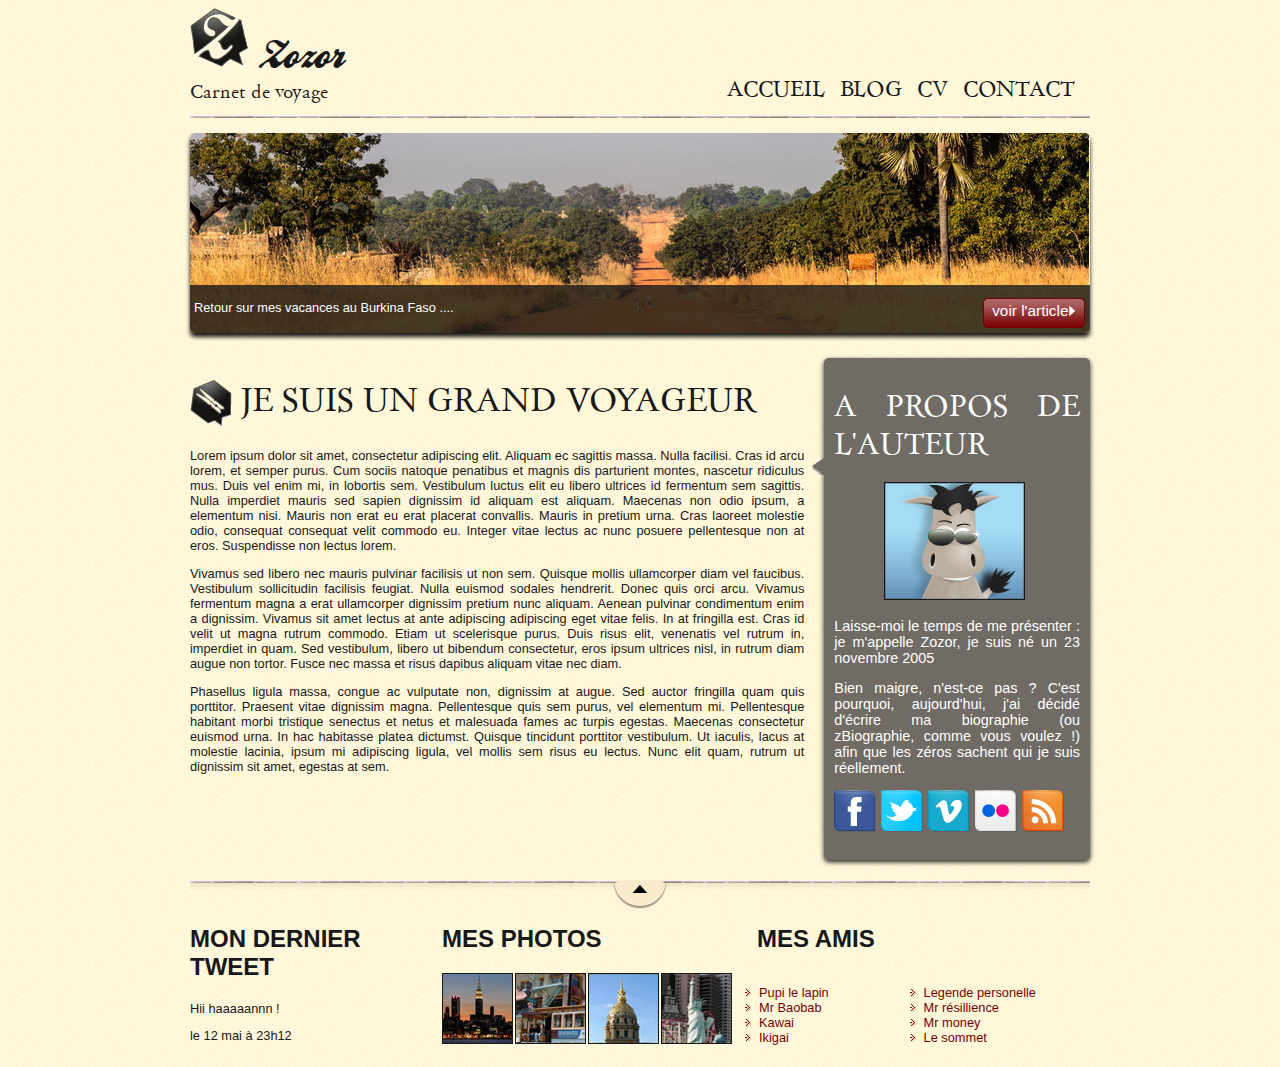
<file: index.html>
<!DOCTYPE html>
<html>
    <head>
        <!-- En-tête de la page -->
        <meta charset="utf-8" />
        <link rel="stylesheet" href="style.css" />
        <title>Zozor - Carnet de voyage<</title>
    </head>

    	<body> <!-- Corps de la page -->
    		<div id="bloc_page">
    	   	<header>

    	   		<div id="titre_principal">
    	   			<div id="logo">
    	   				<img src="images/zozor_logo.png" alt="logo_zozor"/>
    	   				<h1>Zozor</h1>
    	   			</div>
    	   			<h2>Carnet de voyage</h2>
    	   		</div>
		    		   		   
		    		   <nav>
			    		   	<ul>
			    				<li><a href="#">Accueil</a></li>
                        		<li><a href="#">Blog</a></li>
                       			<li><a href="CV.html" target="_blank">CV</a></li>
                        		<li><a href="#">Contact</a></li>
			    	
			    			</ul>
		    		   </nav> 	
       		</header>
				         
				         		<div id="banniere_image">
				         			<div id="banniere_description">
				         				Retour sur mes vacances au Burkina Faso ....
				    					<a href="#" class="bouton_rouge">voir l'article<img src="images/flecheblanchedroite.png" alt=""/></a>
		    						</div>
			         	
				        		</div>

				        		 <section>
				         	
				         			<article>
				         				 <h1><img src="images/ico_epingle.png" alt="epingle de debut" class="ico_categorie" />Je suis un grand voyageur</h1>  
<p>Lorem ipsum dolor sit amet, consectetur adipiscing elit. Aliquam ec sagittis massa. Nulla facilisi. Cras id arcu lorem, et semper purus. Cum sociis natoque penatibus et magnis dis parturient montes, nascetur ridiculus mus. Duis vel enim mi, in lobortis sem. Vestibulum luctus elit eu libero ultrices id fermentum sem sagittis. Nulla imperdiet mauris sed sapien dignissim id aliquam est aliquam. Maecenas non odio ipsum, a elementum nisi. Mauris non erat eu erat placerat convallis. Mauris in pretium urna. Cras laoreet molestie odio, consequat consequat velit commodo eu. Integer vitae lectus ac nunc posuere pellentesque non at eros. Suspendisse non lectus lorem.</p>

<p>Vivamus sed libero nec mauris pulvinar facilisis ut non sem. Quisque mollis ullamcorper diam vel faucibus. Vestibulum sollicitudin facilisis feugiat. Nulla euismod sodales hendrerit. Donec quis orci arcu. Vivamus fermentum magna a erat ullamcorper dignissim pretium nunc aliquam. Aenean pulvinar condimentum enim a dignissim. Vivamus sit amet lectus at ante adipiscing adipiscing eget vitae felis. In at fringilla est. Cras id velit ut magna rutrum commodo. Etiam ut scelerisque purus. Duis risus elit, venenatis vel rutrum in, imperdiet in quam. Sed vestibulum, libero ut bibendum consectetur, eros ipsum ultrices nisl, in rutrum diam augue non tortor. Fusce nec massa et risus dapibus aliquam vitae nec diam.</p>

 <p> Phasellus ligula massa, congue ac vulputate non, dignissim at augue. Sed auctor fringilla quam quis porttitor. Praesent vitae dignissim magna. Pellentesque quis sem purus, vel elementum mi. Pellentesque habitant morbi tristique senectus et netus et malesuada fames ac turpis egestas. Maecenas consectetur euismod urna. In hac habitasse platea dictumst. Quisque tincidunt porttitor vestibulum. Ut iaculis, lacus at molestie lacinia, ipsum mi adipiscing ligula, vel mollis sem risus eu lectus. Nunc elit quam, rutrum ut dignissim sit amet, egestas at sem.</p>
				         	   
				         			</article>

				         				<aside>
				         					<h1>A propos de l'auteur </h1>
				         					<img src="images/bulle.png" alt="" id="fleche_bulle" />
				         					<p id="photo_zozor"><img src="images/zozor_classe.png" alt="zozor_en_image"/></p> 

				         					<p>Laisse-moi le temps de me présenter : je m'appelle Zozor, je suis né un 23 novembre 2005</p>

				                			 <p>Bien maigre, n'est-ce pas ? C'est pourquoi, aujourd'hui, j'ai décidé d'écrire ma biographie (ou zBiographie, comme vous voulez !) afin que les zéros sachent qui je suis réellement.</p>

				                 			<p>
				                 			<img src="images/facebook.png" alt="logo_de_facebook"/><img src="images/twitter.png" alt="logo_de_twitter"/><img src="images/vimeo.png" alt="logo_de_vimeo"/><img src="images/flickr.png" alt="logo_de_flick"/><img src="images/rss.png" alt="logo_de_rss"/>
				                			 </p> 
				                 			</p> 

				         	        	</aside>

				         		</section>

				          			<footer>

							          	<div id="tweet">
							          		<h2>MON DERNIER TWEET</h2>
							          			<P>Hii haaaaannn !</P>
							          			<P>le 12 mai à 23h12</P>
							          	</div>

					          			<div id="mes_photos">
							          		<h2>MES PHOTOS</h2>
							          			<P>
							          				<img src="images/photo1.jpg" alt="photo_de_new_york"/><img src="images/photo2.jpg" alt="photo_de_ bibliothèque"/><img src="images/photo3.jpg" alt="photo_de_rome"/><img src="images/photo4.jpg" alt="photo_statu_de_la_liberté"/>
							          			</P>
					          		
					          			</div>

					          			<div id="mes_amis">
					          				<h2>MES AMIS</h2>
					          			
							          			<div id="listes_amis">
								    		   		<ul>
									    				<li><a href="#">Pupi le lapin</a></li>
									    				<li><a href="#">Mr Baobab</a></li>
									    				<li><a href="#">Kawai</a></li>
									    				<li><a href="#">Ikigai</a></li>
									    				
								    				</ul>
								    				<ul>
									    				
									    				<li><a href="#">Legende personelle</a></li>
									    				<li><a href="#">Mr résillience</a></li>
									    				<li><a href="#">Mr money</a></li>
									    				<li><a href="#">Le sommet</a></li>
								    	
								    				</ul>
							    		   		</div> 	
					          			          		
					          			</div>
				          	
				          			</footer>
				        </div>
				    </body>
</html>
</file>
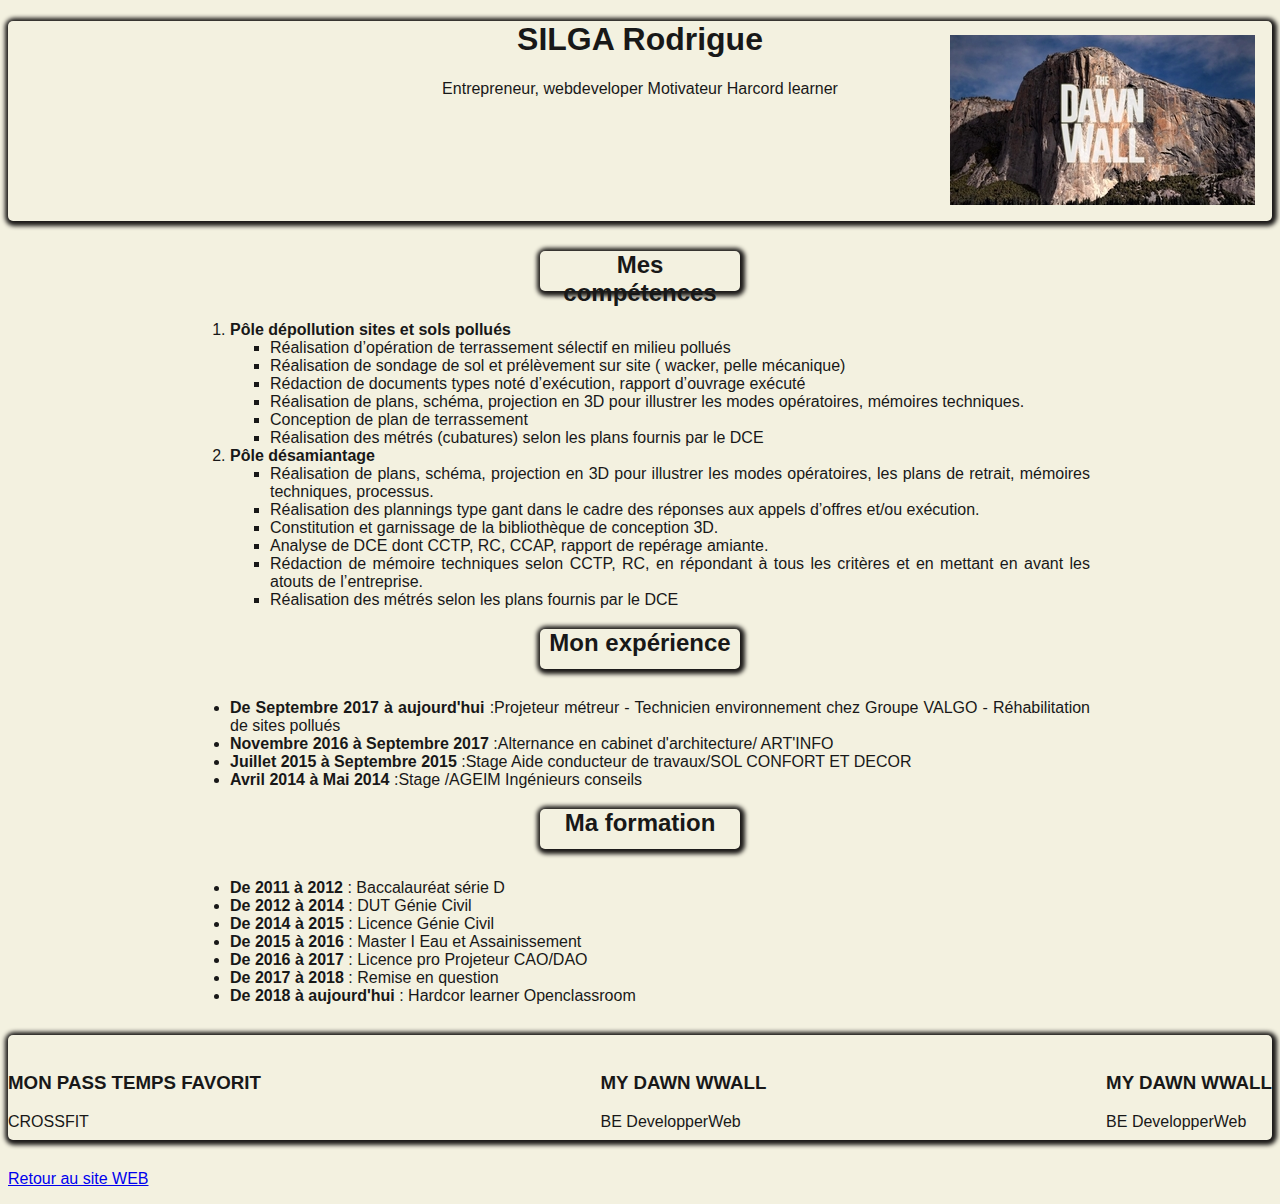
<file: CV.html>
<!DOCTYPE html>

<!DOCTYPE html>
<html>
<head>
	<link rel="stylesheet" type="text/css" href="stylecv.css">
	<title>Mon CV</title>
</head>
<body>
		<header>
			<div = id="bandeau">
				<h1  id="nom">SILGA Rodrigue</h1>

				<p>Entrepreneur, webdeveloper Motivateur Harcord learner</p>

				<div id="logo">
					<a href="images/dawn_wall.jpg"><img id="bordure" src="images/dawn_wall_mini.jpg"></a>
									
				</div>
			</div>

		</header>

			<div id="banniere_image">

				<div id="banniere_description">
				        <!Retour sur mes vacances au Burkina Faso ....>
				</div>
			 </div>

			 <div id="coprs">

				<div id="competences">

					<h2>Mes compétences</h2>
						<ol>
							<li><strong>Pôle dépollution sites et sols pollués</strong></li>

								<ul type="square">

									<li>Réalisation d’opération de terrassement sélectif en milieu pollués </li>
									<li>Réalisation de sondage de sol et prélèvement sur site ( wacker, pelle mécanique)</li>
									<li>Rédaction de documents types noté d’exécution, rapport d’ouvrage exécuté</li>	
									<li>Réalisation de plans, schéma, projection en 3D pour illustrer les modes opératoires, mémoires techniques.</li>
									<li>Conception de plan de terrassement</li>
									<li>Réalisation des métrés (cubatures) selon les plans fournis par le DCE </li>	

								</ul>
									
							<li><strong>Pôle désamiantage</strong></li>

								<ul type="square">

									<li>Réalisation de plans, schéma, projection en 3D pour illustrer les modes opératoires, les plans de retrait, mémoires techniques, processus. </li>
									<li>Réalisation des plannings type gant dans le cadre des réponses aux appels d’offres et/ou exécution.</li>
									<li>Constitution et garnissage de la bibliothèque de conception 3D.</li>	
									<li>Analyse de DCE dont CCTP, RC, CCAP, rapport de repérage amiante.</li>
									<li>Rédaction de mémoire techniques selon CCTP, RC, en répondant à tous les critères et en mettant en avant les atouts de l’entreprise.</li>
									<li>Réalisation des métrés selon les plans fournis par le DCE </li>	

									
								</ul>
									 
					 	</ol>
				</div>

					<h2>Mon expérience</h2>

						<ul>

							<li><strong>De Septembre 2017 à  aujourd'hui</strong> :Projeteur métreur - Technicien environnement chez Groupe VALGO - Réhabilitation de sites pollués </li>
							<li><strong>Novembre 2016 à Septembre 2017</strong> :Alternance en cabinet d'architecture/ ART'INFO </li>
							<li><strong>Juillet 2015 à Septembre 2015</strong> :Stage Aide conducteur de travaux/SOL CONFORT ET DECOR </li>
							<li><strong>Avril 2014 à Mai 2014</strong> :Stage /AGEIM Ingénieurs conseils </li>
							

						</ul>

				
					<h2>Ma  formation</h2>

						<ul>
							<li><strong>De 2011 à 2012</strong> : Baccalauréat série D </li>
							<li><strong>De 2012 à 2014</strong> : DUT Génie Civil  </li>
							<li><strong>De 2014 à 2015</strong> : Licence Génie Civil </li>	
							<li><strong>De 2015 à 2016</strong> : Master I Eau et Assainissement </li>
							<li><strong>De 2016 à 2017</strong> : Licence pro Projeteur CAO/DAO  </li>
							<li><strong>De 2017 à 2018</strong> : Remise en question </li>	
							<li><strong>De 2018 à  aujourd'hui</strong> : Hardcor learner Openclassroom </li>

						</ul>
				</div>

				<footer>
					<div >

						<h3>MON PASS TEMPS FAVORIT</h3>
						<P>CROSSFIT</P>
						
					</div>

					<div >

						<h3>MY DAWN WWALL</h3>
						<P>BE DevelopperWeb</P>
						
					</div>

					<div >

						<h3>MY DAWN WWALL</h3>
						<P>BE DevelopperWeb</P>
						
					</div>

				</footer>

			<P><a href="site_web.html">Retour au site WEB</a></P>

		</body>
</html>
</file>
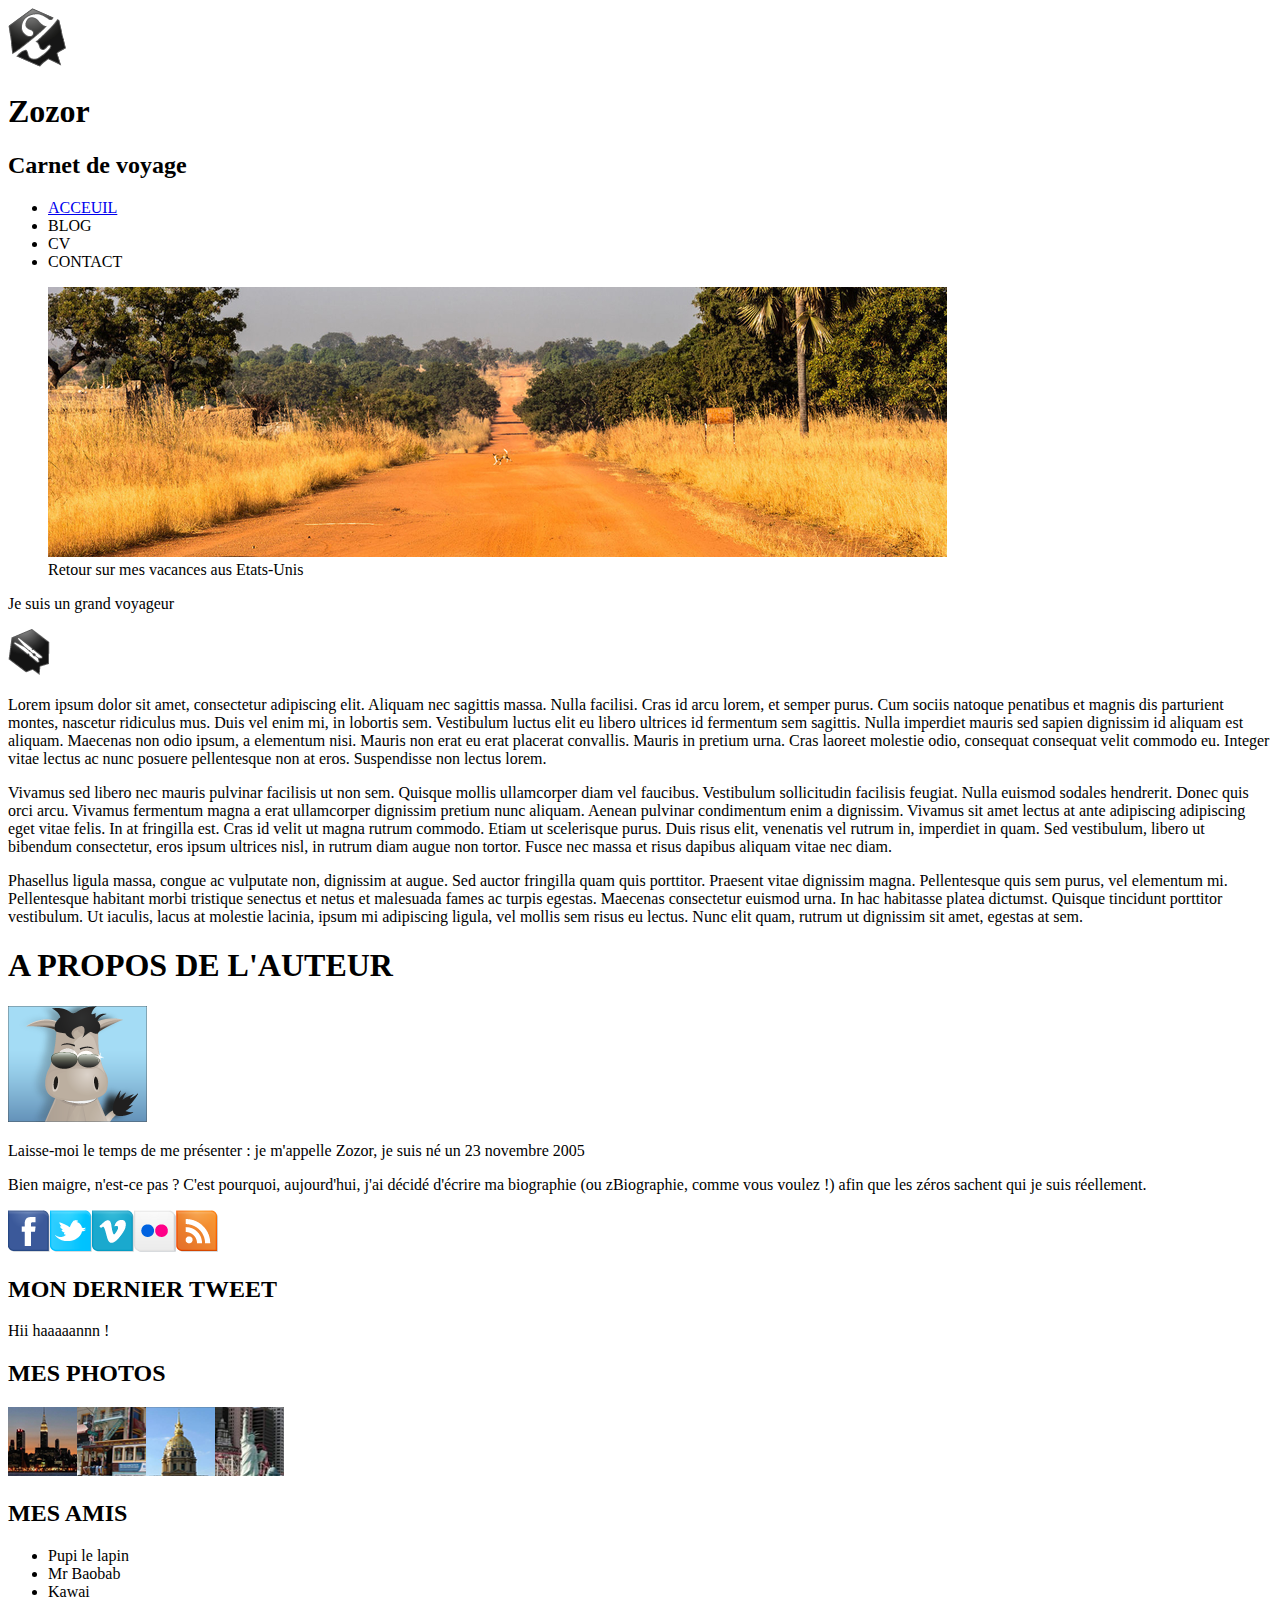
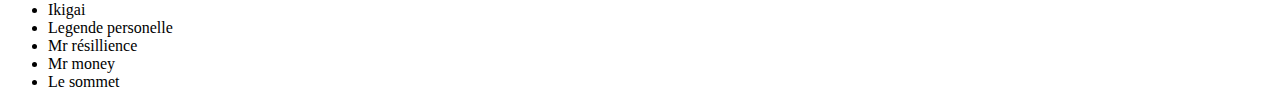
<file: page_acceuil.html>
<!DOCTYPE html>
<html>
    <head>
        <!-- En-tête de la page -->
        <meta charset="utf-8" />
        <title>Zozor - Carnet de voyage<</title>
    </head>

    	<body> <!-- Corps de la page -->

    	   	<header>

    	   		<div>
    	   			<div>
    	   				<img src="images/zozor_logo.png" alt="logo_zozor"/>
    	   				<h1>Zozor</h1>
    	   			</div>
    	   			<h2>Carnet de voyage</h2>
    	   		</div>
		    		   		   
		    		   <nav>
			    		   	<ul>
			    				<li><a href="page_acceuil.htlm">ACCEUIL</a></li>
			    				<li>BLOG</li>
			    				<li>CV</li>
			    				<li>CONTACT</li>
			    	
			    			</ul>
		    		   </nav> 	
    			
    		</header>
				         
				         <div>
				         	<figure>
				    			<img src="images/sanfrancisco.jpg" alt="pont_de_sanfrancisco"/>
				    			<figcaption>Retour sur mes vacances aus Etats-Unis</figcaption>
		    				</figure>
			         	
				         </div>

				         <section>
				         	
				         	<article>
				         		 <header> 		 	
				         		 	 Je suis un grand voyageur
				         	     </header>
				         	     <p><img src="images/ico_epingle.png" alt="epingle de debut"/></p>  
				         	     <p>Lorem ipsum dolor sit amet, consectetur adipiscing elit. Aliquam nec sagittis massa. Nulla facilisi. Cras id arcu lorem, et semper purus. Cum sociis natoque penatibus et magnis dis parturient montes, nascetur ridiculus mus. Duis vel enim mi, in lobortis sem. Vestibulum luctus elit eu libero ultrices id fermentum sem sagittis. Nulla imperdiet mauris sed sapien dignissim id aliquam est aliquam. Maecenas non odio ipsum, a elementum nisi. Mauris non erat eu erat placerat convallis. Mauris in pretium urna. Cras laoreet molestie odio, consequat consequat velit commodo eu. Integer vitae lectus ac nunc posuere pellentesque non at eros. Suspendisse non lectus lorem.</p>

				                 <p>Vivamus sed libero nec mauris pulvinar facilisis ut non sem. Quisque mollis ullamcorper diam vel faucibus. Vestibulum sollicitudin facilisis feugiat. Nulla euismod sodales hendrerit. Donec quis orci arcu. Vivamus fermentum magna a erat ullamcorper dignissim pretium nunc aliquam. Aenean pulvinar condimentum enim a dignissim. Vivamus sit amet lectus at ante adipiscing adipiscing eget vitae felis. In at fringilla est. Cras id velit ut magna rutrum commodo. Etiam ut scelerisque purus. Duis risus elit, venenatis vel rutrum in, imperdiet in quam. Sed vestibulum, libero ut bibendum consectetur, eros ipsum ultrices nisl, in rutrum diam augue non tortor. Fusce nec massa et risus dapibus aliquam vitae nec diam.</p>

				                 <p>Phasellus ligula massa, congue ac vulputate non, dignissim at augue. Sed auctor fringilla quam quis porttitor. Praesent vitae dignissim magna. Pellentesque quis sem purus, vel elementum mi. Pellentesque habitant morbi tristique senectus et netus et malesuada fames ac turpis egestas. Maecenas consectetur euismod urna. In hac habitasse platea dictumst. Quisque tincidunt porttitor vestibulum. Ut iaculis, lacus at molestie lacinia, ipsum mi adipiscing ligula, vel mollis sem risus eu lectus. Nunc elit quam, rutrum ut dignissim sit amet, egestas at sem.</p>
				         	   
				         	</article>

				         	<aside>
				         		<h1>A PROPOS DE L'AUTEUR </h1>
				         		<p><img src="images/zozor_classe.png" alt="zozor_en_image"/></p> 

				         		<p>Laisse-moi le temps de me présenter : je m'appelle Zozor, je suis né un 23 novembre 2005</p>

				                 <p>Bien maigre, n'est-ce pas ? C'est pourquoi, aujourd'hui, j'ai décidé d'écrire ma biographie (ou zBiographie, comme vous voulez !) afin que les zéros sachent qui je suis réellement.</p>

				                 <p>
				                 	<img src="images/facebook.png" alt="logo_de_facebook"/><img src="images/twitter.png" alt="logo_de_twitter"/><img src="images/vimeo.png" alt="logo_de_vimeo"/><img src="images/flickr.png" alt="logo_de_flick"/><img src="images/rss.png" alt="logo_de_rss"/>
				                 </p> 
				                 </p> 

				         	</aside>

				         </section>

				          	<footer>

					          	<div>
					          		<h2>MON DERNIER TWEET</h2>
					          			<P>Hii haaaaannn !</P>
					          		
					          	</div>

					          	<div>
					          		<h2>MES PHOTOS</h2>
					          			<P>
					          				<img src="images/photo1.jpg" alt="photo_de_new_york"/><img src="images/photo2.jpg" alt="photo_de_ bibliothèque"/><img src="images/photo3.jpg" alt="photo_de_rome"/><img src="images/photo4.jpg" alt="photo_statu_de_la_liberté"/>
					          			</P>
					          		
					          	</div>

					          	<div>
					          		<h2>MES AMIS</h2>
					          			
					          			<nav>
						    		   		<ul>
							    				<li>Pupi le lapin</li>
							    				<li>Mr Baobab</li>
							    				<li>Kawai</li>
							    				<li>Ikigai</li>
							    				<li>Legende personelle</li>
							    				<li>Mr résillience</li>
							    				<li>Mr money</li>
							    				<li>Le sommet</li>
						    	
						    				</ul>
					    		   		</nav> 	
					          			          		
					          	</div>
				          	
				          </footer>
				        
				    </body>
</html>
</file>
<file: style.css>
/* Définition des polices personnalisées */

@font-face
{
    font-family: 'BallparkWeiner';
    src: url('polices/ballpark.eot');
    src: url('polices/ballpark.eot?#iefix') format('embedded-opentype'),
         url('polices/ballpark.woff') format('woff'),
         url('polices/ballpark.ttf') format('truetype'),
         url('polices/ballpark.svg#BallparkWeiner') format('svg');
    font-weight: normal;
    font-style: normal;
}

@font-face
{
    font-family: 'Dayrom';
    src: url('polices/dayrom.eot');
    src: url('polices/dayrom.eot?#iefix') format('embedded-opentype'),
         url('polices/dayrom.woff') format('woff'),
         url('polices/dayrom.ttf') format('truetype'),
         url('polices/dayrom.svg#Dayrom') format('svg');
    font-weight: normal;
    font-style: normal;
}

/* Eléments principaux de la page */

body
{
    background: url('images/fond_jaune.png');
    font-family: 'Trebuchet MS', Arial, sans-serif;
    color: #181818;
}

#bloc_page
{
    width: 900px;
    margin: auto;
}

section h1, footer h1, nav a
{
    font-family: Dayrom, serif;
    font-weight: normal;
    text-transform: uppercase;
}

/* Header */

header
{
    background: url('images/separateur.png') repeat-x bottom;
    display: flex;
    justify-content: space-between;
    align-items: flex-end;
}

#titre_principal
{
    display: flex;
    flex-direction: column;
}

#logo
{
    display: flex;
    flex-direction: row;
    align-items: baseline;
}

#logo img
{
    width: 59px;
    height: 60px;
}

header h1
{
    font-family: 'BallparkWeiner', serif;
    font-size: 2.5em;
    font-weight: normal;
    margin: 0 0 0 10px;
}

header h2
{
    font-family: Dayrom, serif;
    font-size: 1.1em;
    margin-top: 0px;
    font-weight: normal;
}

/* Navigation */

nav ul
{
    list-style-type: none;
    display: flex;
}

nav li
{
    margin-right: 15px;
}

nav a
{
    font-size: 1.3em;
    color: #181818;
    padding-bottom: 3px;
    text-decoration: none;
}

nav a:hover
{
    color: #760001;
    border-bottom: 3px solid #760001;
}

#banniere_image
{
    margin-top: 15px;
    height: 200px;
    border-radius: 5px;
    background: url('images/sanfrancisco.jpg') no-repeat;
    position: relative;
    box-shadow: 0px 4px 4px #1c1a19;
    margin-bottom: 25px;
}

#banniere_description
{
    position: absolute;
    bottom: 0;
    border-radius: 0px 0px 5px 5px;
    width: 99.5%;
    height: 33px;
    padding-top: 15px;
    padding-left: 4px;
    background-color: rgba(24,24,24,0.8);
    color: white;
    font-size: 0.8em;
    
}

.bouton_rouge
{
    height: 25px;
    position: absolute;
    right: 5px;
    bottom: 5px;
    background: url('images/fond_degraderouge.png') repeat-x;
    border: 1px solid #760001;
    border-radius: 5px;
    font-size: 1.2em;
    text-align: center;
    padding: 3px 8px 0px 8px;
    color: white;
    text-decoration: none;
}

.bouton_rouge img
{
    border: 0;
}


/* Corps */

section
{
    display: flex;
    margin-bottom: 20px;
}

article, aside
{
    text-align: justify;
}

article
{
    margin-right: 20px;
    flex: 3;
}

.ico_categorie
{
    vertical-align: middle;
    margin-right: 8px;
}

article p
{
    font-size: 0.8em;
}

aside
{
    flex: 1.2;
    position: relative;
    background-color: #706b64;
    box-shadow: 0px 2px 5px #1c1a19;
    border-radius: 5px;
    padding: 10px;
    color: white;
    font-size: 0.9em;
}

#fleche_bulle
{
    position: absolute;
    top: 100px;
    left: -12px;
}

#photo_zozor
{
    text-align: center;
}

#photo_zozor img
{
    border: 1px solid #181818;
}

aside img
{
    margin-right: 5px;
}


/* Footer */

footer
{
    display: flex;
    background:  url('images/ico_top.png') no-repeat top center, url('images/separateur.png') repeat-x top, url('images/ombre.png') repeat-x top;
    padding-top: 25px;
}

footer p, footer ul
{
    font-size: 0.8em;
}

footer h1
{
    font-size: 1.1em;
}


#tweet
{
    width: 28%;
}

#mes_photos
{
    width: 35%;
}

#mes_amis
{
    width: 31%;
}

#mes_photos img
{
    border: 1px solid #181818;
    margin-right: 2px;
}

#listes_amis
{
    display: flex;
    justify-content: space-between;
    margin-top: 0;
}

#mes_amis ul
{
    list-style-image: url('images/ico_liensexterne.png');
    padding-left: 2px;
}

#mes_amis a
{
    text-decoration: none;
    color: #760001;
}
</file>
<file: stylecv.css>
/* Définition des polices personnalisées */

@font-face
{
    font-family: 'BallparkWeiner';
    src: url('polices/ballpark.eot');
    src: url('polices/ballpark.eot?#iefix') format('embedded-opentype'),
         url('polices/ballpark.woff') format('woff'),
         url('polices/ballpark.ttf') format('truetype'),
         url('polices/ballpark.svg#BallparkWeiner') format('svg');
    font-weight: normal;
    font-style: normal;
}

@font-face
{
    font-family: 'Dayrom';
    src: url('polices/dayrom.eot');
    src: url('polices/dayrom.eot?#iefix') format('embedded-opentype'),
         url('polices/dayrom.woff') format('woff'),
         url('polices/dayrom.ttf') format('truetype'),
         url('polices/dayrom.svg#Dayrom') format('svg');
    font-weight: normal;
    font-style: normal;
}

/* Eléments principaux de la page */

body
{
    background-color: #F3F1E0;
    font-family: 'Trebuchet MS', Arial, sans-serif;
    color: #181818;
}


header
{
    height: 200px;
    text-align: center;
    margin: auto;
    margin-top: 20px;
    border-radius: 5px;
    box-shadow: 1px 1px 4px 4px  #1c1a19;
    margin-bottom: 30px;
}

#logo
{

    position: absolute;
    right: 25px;
    top:  35px;
       
    }


#coprs
{
    width: 900px;
    text-align: justify;
    margin: auto;
    margin-top: 20px;
    border-radius: 5px;
    margin-bottom: 30px;
}

footer
{

    display: flex;
    justify-content: space-between;
    align-items: center;
    padding-top: 25px;
    height: 80px;
    
    margin: auto;
    margin-top: 20px;
    border-radius: 5px;
    box-shadow: 1px 1px 4px 4px  #1c1a19;
    margin-bottom: 30px;
}

h2
{
    height: 40px;
    width: 200px;
    text-align: center;
    margin: auto;
    margin-top: 20px;
    border-radius: 5px;
    box-shadow: 1px 1px 4px 4px  #1c1a19;
    margin-bottom: 30px;
}
</file>
